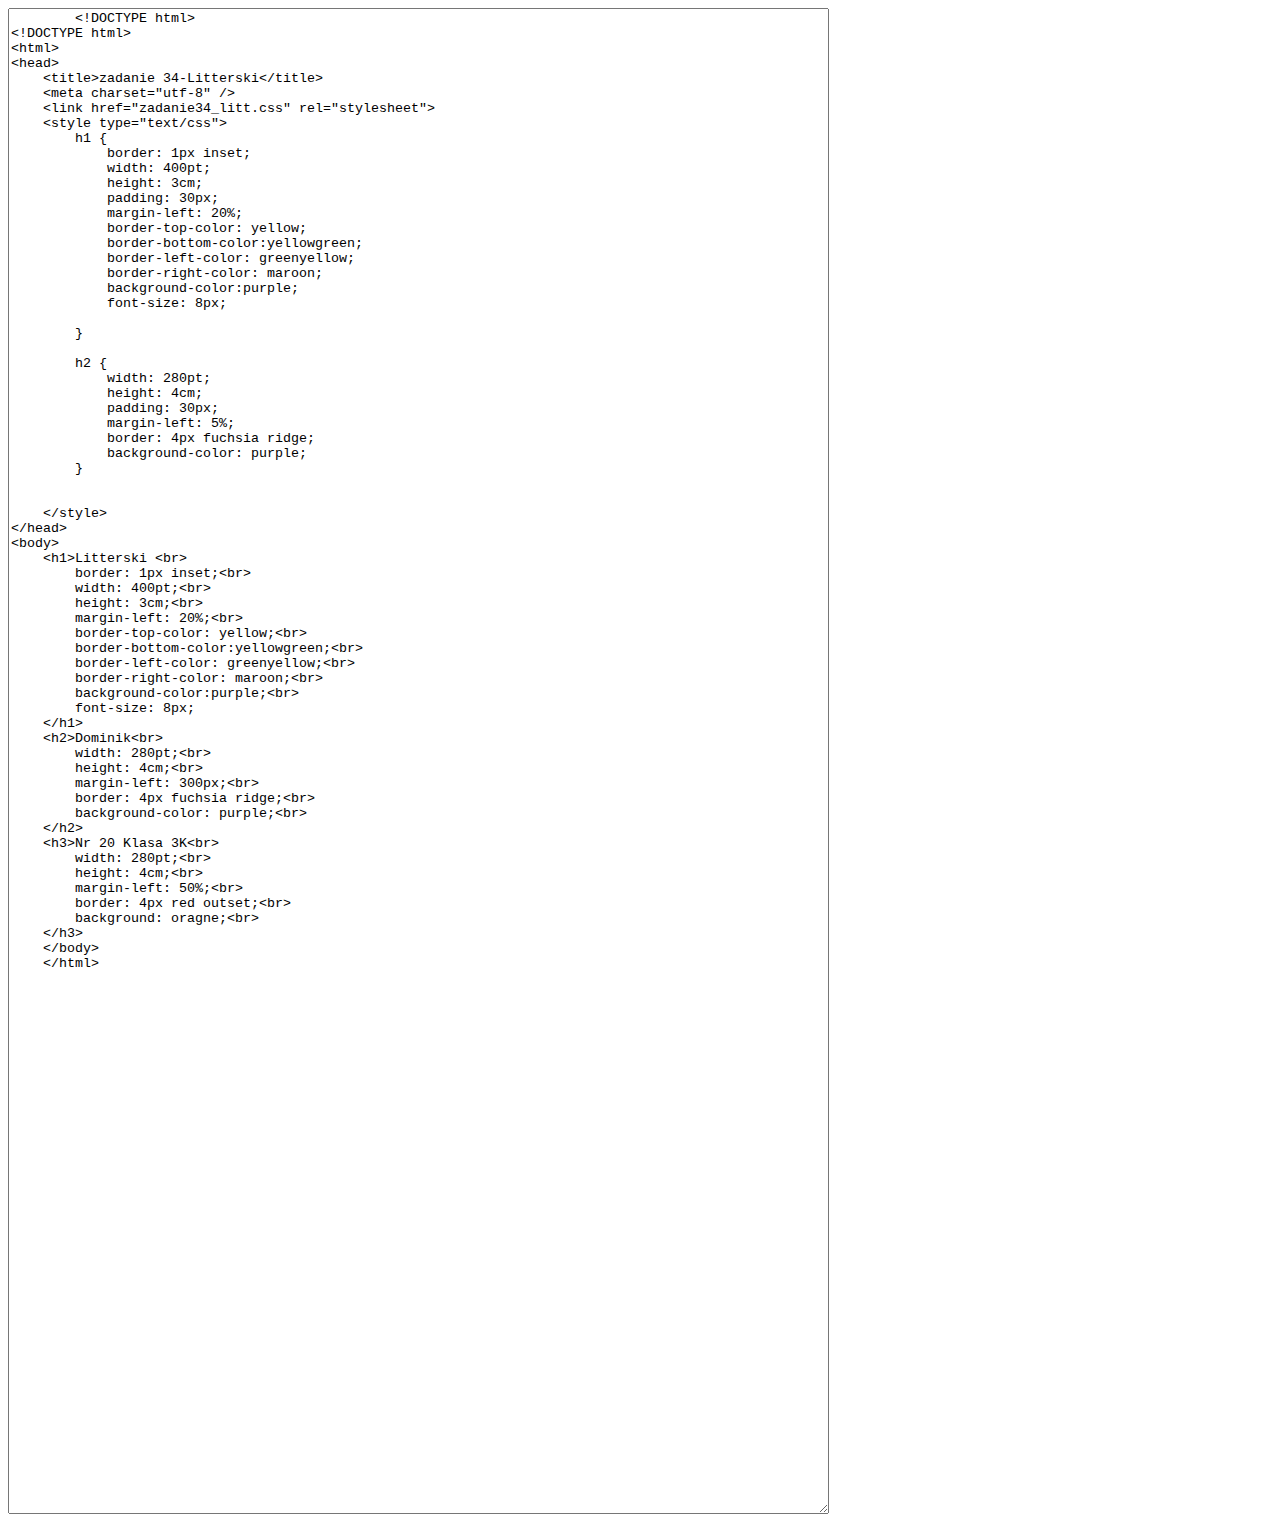
<file: code34.html>
<!DOCTYPE html>
<html lang="en">
<head>
    <meta charset="UTF-8">
    <meta http-equiv="X-UA-Compatible" content="IE=edge">
    <meta name="viewport" content="width=device-width, initial-scale=1.0">
    <title>Document</title>
</head>
<body>
    <textarea cols="100" rows="100">
        <!DOCTYPE html>
<!DOCTYPE html>
<html>
<head>
    <title>zadanie 34-Litterski</title>
    <meta charset="utf-8" />
    <link href="zadanie34_litt.css" rel="stylesheet">
    <style type="text/css">
        h1 {
            border: 1px inset;
            width: 400pt;
            height: 3cm;
            padding: 30px;
            margin-left: 20%;
            border-top-color: yellow;
            border-bottom-color:yellowgreen;
            border-left-color: greenyellow;
            border-right-color: maroon;
            background-color:purple;
            font-size: 8px;

        }

        h2 {
            width: 280pt;
            height: 4cm;
            padding: 30px;
            margin-left: 5%;
            border: 4px fuchsia ridge;
            background-color: purple;
        }


    </style>
</head>
<body>
    <h1>Litterski <br>
        border: 1px inset;<br>
        width: 400pt;<br>
        height: 3cm;<br>
        margin-left: 20%;<br>
        border-top-color: yellow;<br>
        border-bottom-color:yellowgreen;<br>
        border-left-color: greenyellow;<br>
        border-right-color: maroon;<br>
        background-color:purple;<br>
        font-size: 8px;
    </h1>
    <h2>Dominik<br>
        width: 280pt;<br>
        height: 4cm;<br>
        margin-left: 300px;<br>
        border: 4px fuchsia ridge;<br>
        background-color: purple;<br>
    </h2>
    <h3>Nr 20 Klasa 3K<br>
        width: 280pt;<br>
        height: 4cm;<br>
        margin-left: 50%;<br>
        border: 4px red outset;<br>
        background: oragne;<br>
    </h3>
    </body>
    </html>
</file>
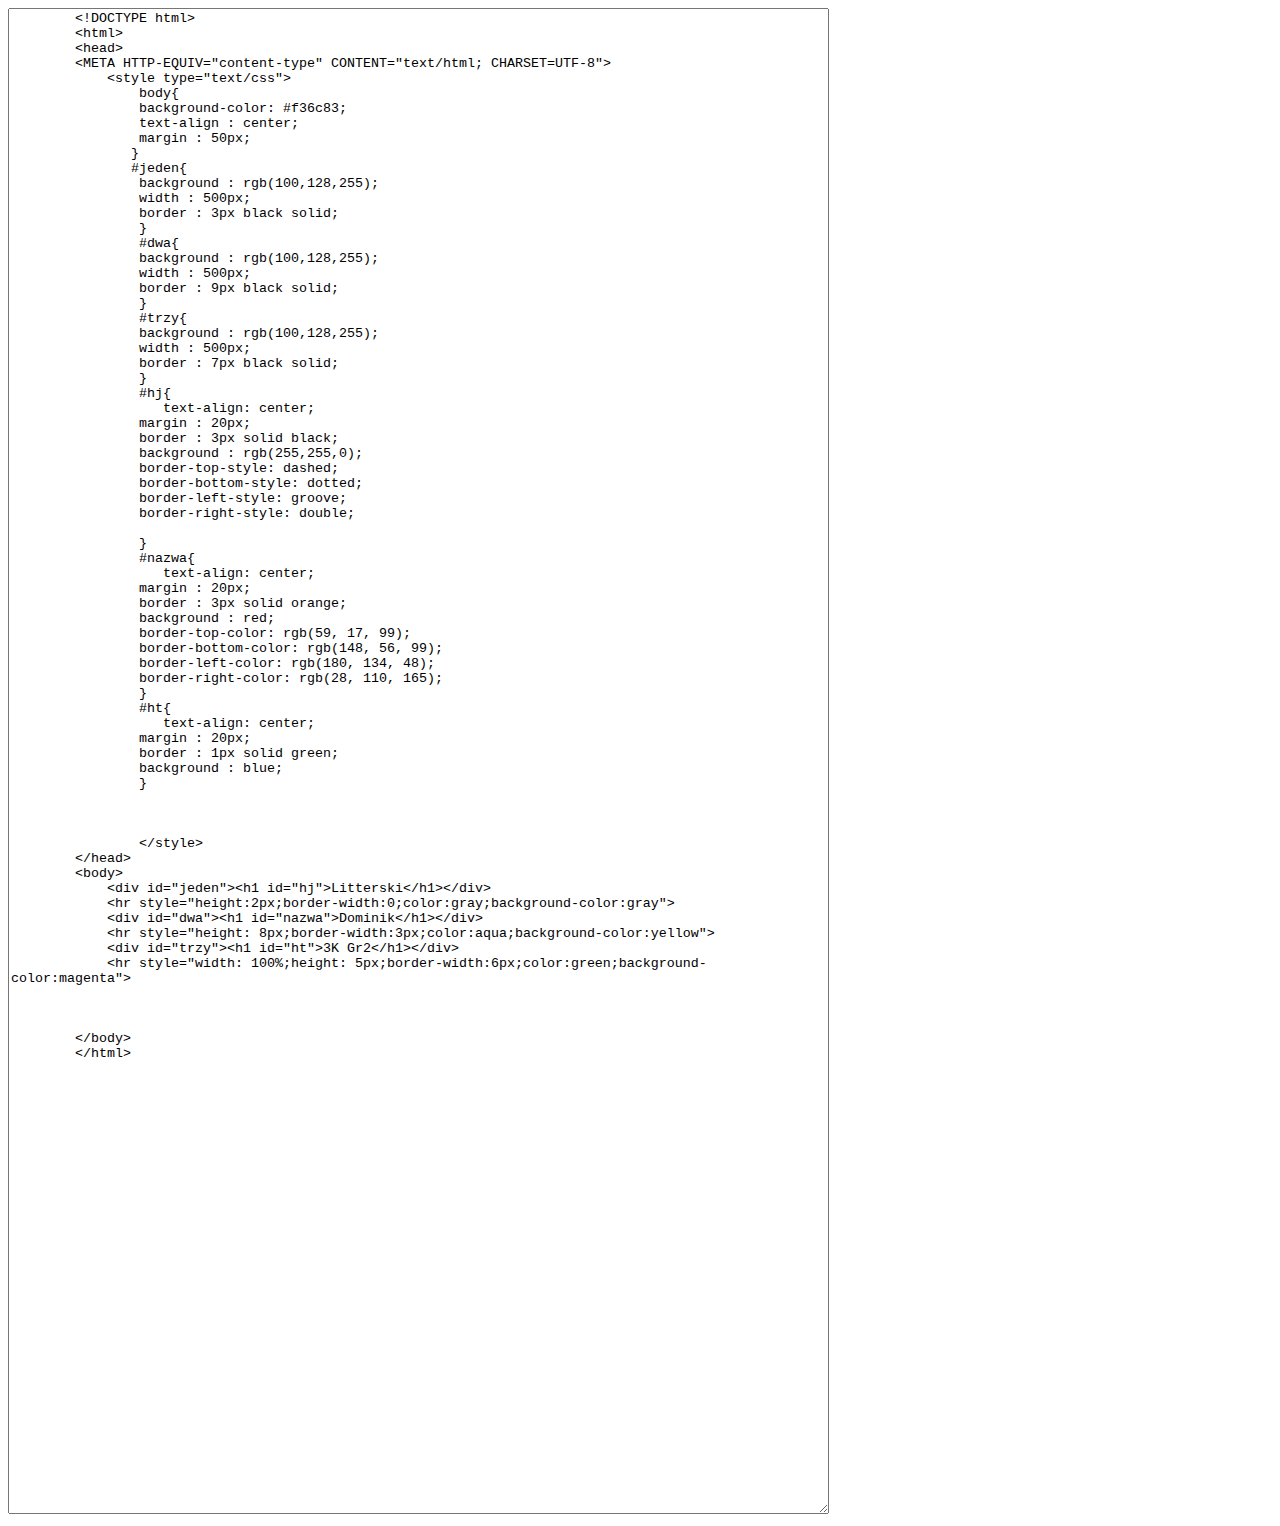
<file: code36.html>
<!DOCTYPE html>
<html lang="en">
<head>
    <meta charset="UTF-8">
    <meta http-equiv="X-UA-Compatible" content="IE=edge">
    <meta name="viewport" content="width=device-width, initial-scale=1.0">
    <title>Document</title>
</head>
<body>
    <textarea cols="100" rows="100">
        <!DOCTYPE html>
        <html>
        <head>
        <META HTTP-EQUIV="content-type" CONTENT="text/html; CHARSET=UTF-8">
            <style type="text/css">
                body{
                background-color: #f36c83;
                text-align : center;
                margin : 50px;
               }
               #jeden{
                background : rgb(100,128,255);
                width : 500px;
                border : 3px black solid;
                }
                #dwa{
                background : rgb(100,128,255);
                width : 500px;
                border : 9px black solid;
                }
                #trzy{
                background : rgb(100,128,255);
                width : 500px;
                border : 7px black solid;
                }
                #hj{
                   text-align: center;
                margin : 20px;
                border : 3px solid black;
                background : rgb(255,255,0);
                border-top-style: dashed;
                border-bottom-style: dotted;
                border-left-style: groove;
                border-right-style: double;
        
                }
                #nazwa{
                   text-align: center;
                margin : 20px;
                border : 3px solid orange;
                background : red;
                border-top-color: rgb(59, 17, 99);
                border-bottom-color: rgb(148, 56, 99);
                border-left-color: rgb(180, 134, 48);
                border-right-color: rgb(28, 110, 165);
                }
                #ht{
                   text-align: center;
                margin : 20px;
                border : 1px solid green;
                background : blue;
                }
        
        
               
                </style>
        </head>
        <body>
            <div id="jeden"><h1 id="hj">Litterski</h1></div>
            <hr style="height:2px;border-width:0;color:gray;background-color:gray">
            <div id="dwa"><h1 id="nazwa">Dominik</h1></div>
            <hr style="height: 8px;border-width:3px;color:aqua;background-color:yellow">
            <div id="trzy"><h1 id="ht">3K Gr2</h1></div>
            <hr style="width: 100%;height: 5px;border-width:6px;color:green;background-color:magenta">
        
        
        
        </body>
        </html>
             
    </textarea>
</body>
</html>
</file>
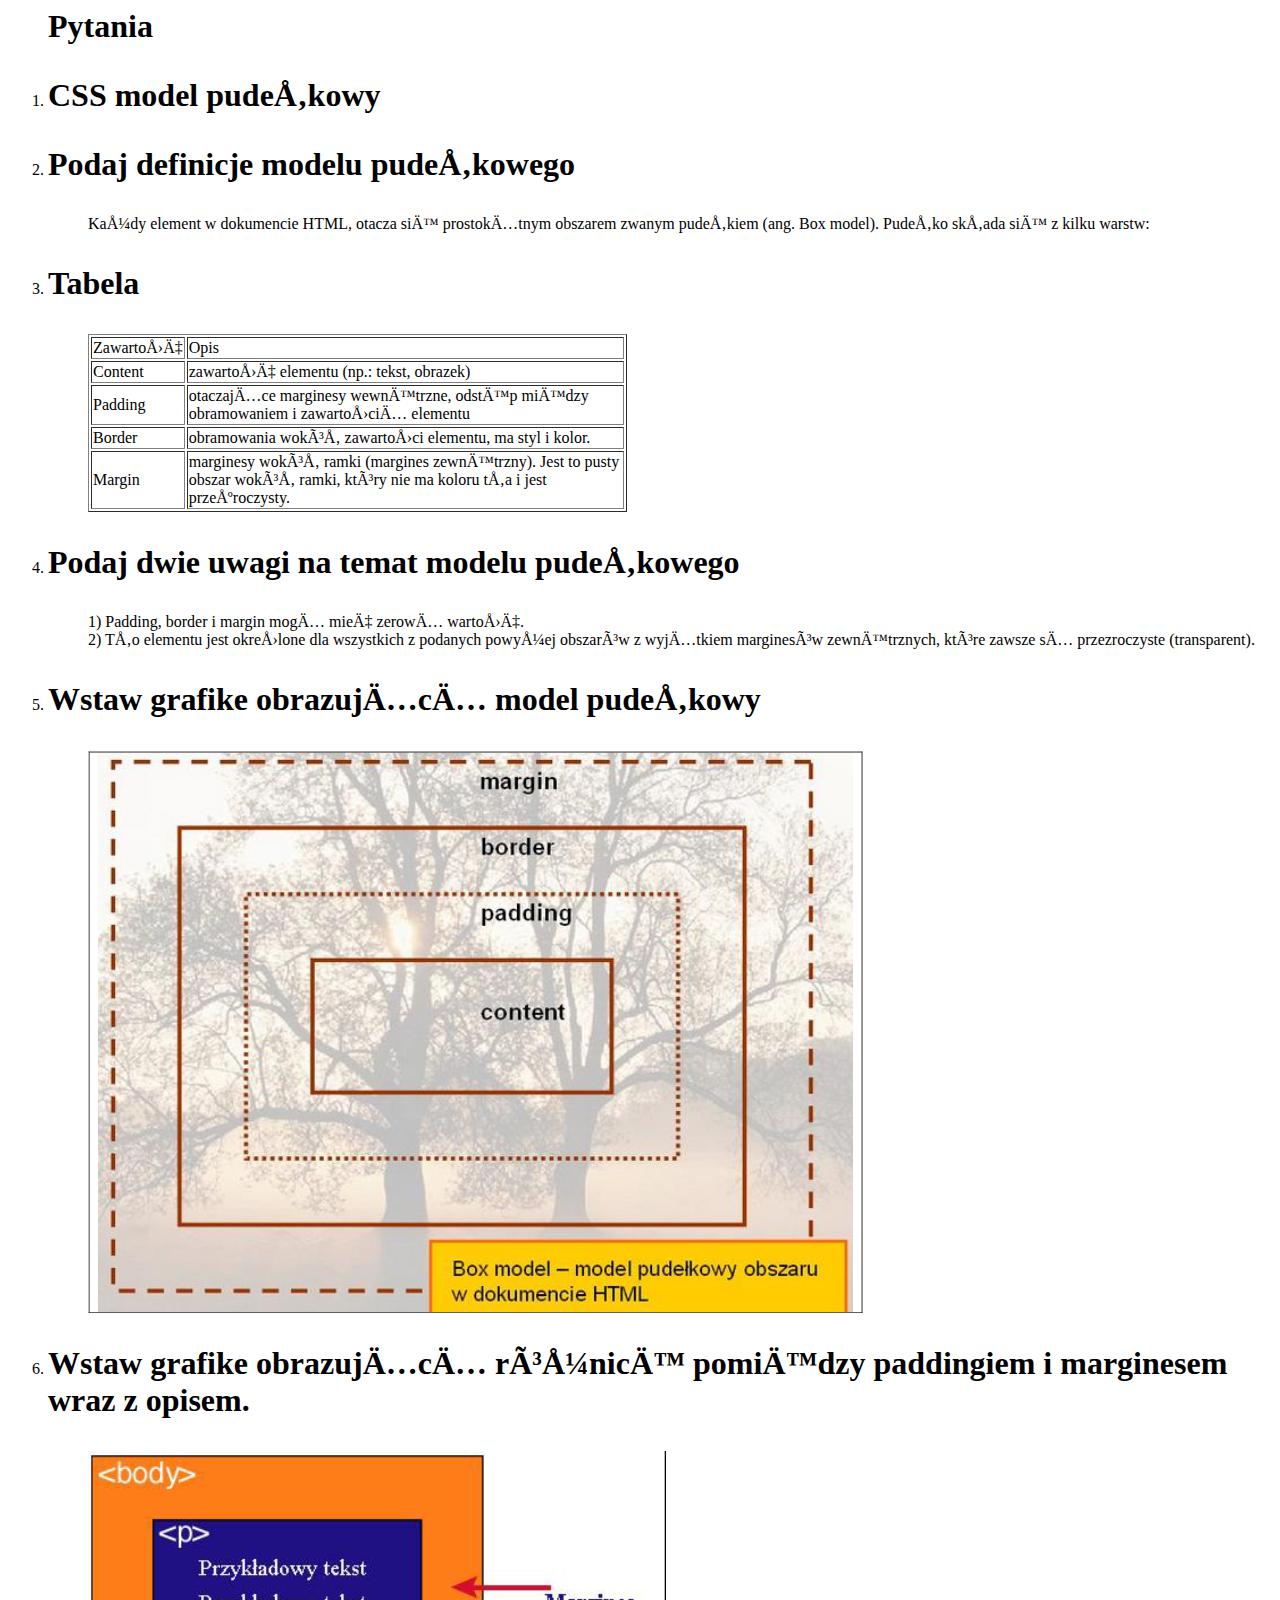
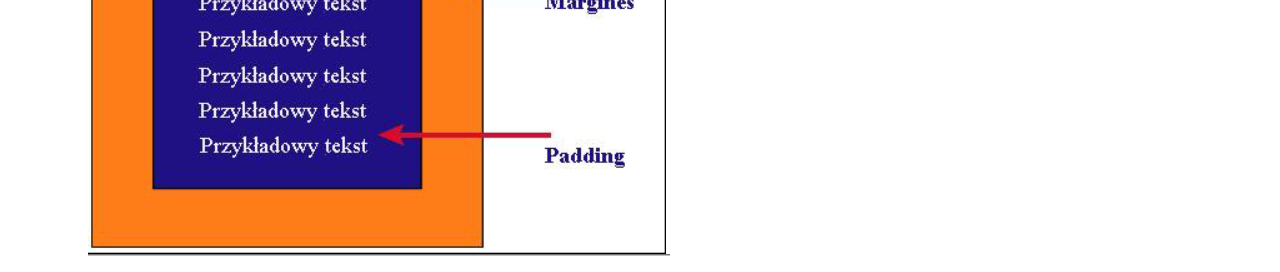
<file: zadanie32_litt.html>
<html>
<head>
    <META HTTP-EQUIV="content-type" CONTENT="text/html;  CHARSET=utf=8">
</head>
<body>
    <ol type="disc">
        <h1><p>Pytania</p></h1>
        <li><h1>CSS model pudełkowy</h1>
        <li>
            <h1><p>Podaj definicje modelu pudełkowego</h1>
            <ul>Każdy element w dokumencie HTML, otacza się prostokątnym obszarem zwanym pudełkiem (ang. Box model). Pudełko składa się z kilku warstw:</ul></p>
        </li>
        <li>
        <h1><p>Tabela</h1>
        <ul>
        <table width="45%" border="1px">
        <tr>
        <td>Zawartość</td>
        <td>Opis</td>
          </tr>
          <tr>
          <td>Content</td>
                       <td>zawartość elementu (np.: tekst, obrazek)</td>
                   </tr>
                   <tr>
                        <td>Padding</td>
                        <td>otaczające marginesy wewnętrzne, odstęp między obramowaniem i zawartością elementu</td>
                    </tr>
                    <tr>
                        <td>Border</td>
                        <td>obramowania wokół zawartości elementu, ma styl i kolor.</td>
                    </tr>
                    <tr>
                 <td>Margin</td>
                 <td colspan="3">marginesy wokół ramki (margines zewnętrzny). Jest to pusty obszar wokół ramki, który nie ma koloru tła i jest przeźroczysty.&nbsp;&nbsp;&nbsp;&nbsp;&nbsp;&nbsp;&nbsp;&nbsp;&nbsp;&nbsp;&nbsp;&nbsp;&nbsp;&nbsp;&nbsp;&nbsp;&nbsp;&nbsp;&nbsp;&nbsp;&nbsp;&nbsp;&nbsp;&nbsp;&nbsp;&nbsp;&nbsp;&nbsp;&nbsp;&nbsp;&nbsp;&nbsp;&nbsp;&nbsp;&nbsp;&nbsp;&nbsp;&nbsp;&nbsp;&nbsp;&nbsp;&nbsp;&nbsp;&nbsp;&nbsp;&nbsp;&nbsp;&nbsp;&nbsp;&nbsp;&nbsp;&nbsp;&nbsp;&nbsp;&nbsp;&nbsp;&nbsp;&nbsp;&nbsp;&nbsp;&nbsp;&nbsp;&nbsp;&nbsp;&nbsp;&nbsp;&nbsp;&nbsp;&nbsp;&nbsp;&nbsp;&nbsp;&nbsp;&nbsp;&nbsp;&nbsp;&nbsp;&nbsp;&nbsp;&nbsp;&nbsp;&nbsp;&nbsp;</td>
              </tr>
            </table>
            </ul><p>

     </li>
        <li>
            <h1><p>Podaj dwie uwagi na temat modelu pudełkowego</h1>
            <ul>1) Padding, border i margin mogą mieć zerową wartość.</ul>
            <ul>2) Tło elementu jest określone dla wszystkich z podanych powyżej obszarów z wyjątkiem marginesów zewnętrznych, które zawsze są przezroczyste (transparent).</ul></p>
        </li>
        <li>
            <h1><p>Wstaw grafike obrazującą model pudełkowy</h1>
            <ul>
                <img src="obraz32.png">
            </ul></p>
        <li>
            <h1><p>Wstaw grafike obrazującą różnicę pomiędzy paddingiem i marginesem wraz z opisem.</h1>
            <ul>
                <img src="roznica32.png">
            </ul></p>
    </ol>
</body>
</html>
</file>
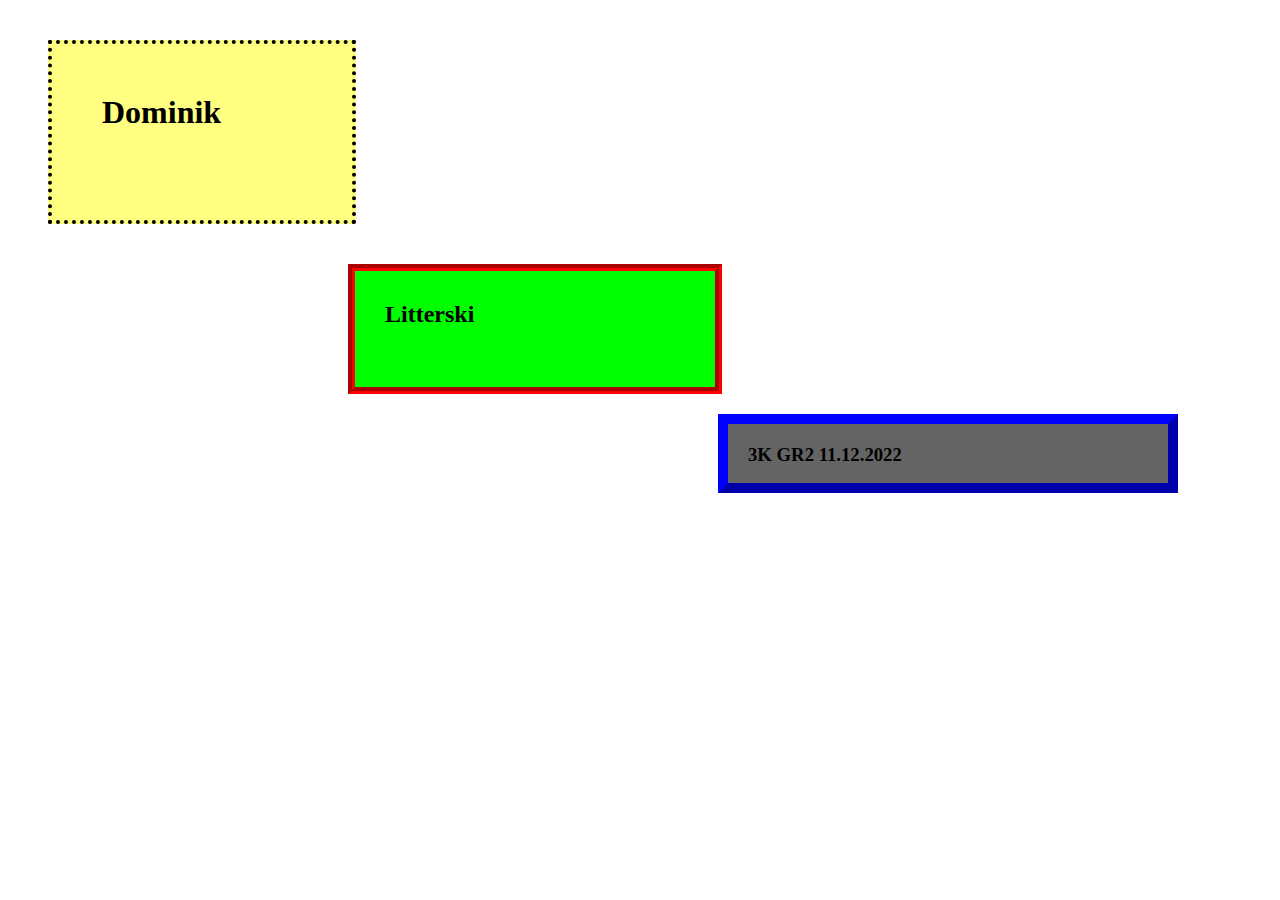
<file: zadanie33_litt.html>
<!DOCTYPE html>
<html>
<head>
    <title>zadanie 33 Litterski</title>
    <meta charset="utf-8" />
    <style type="text/css">
        h1 {
            width: 200px;
            height: 2cm;
            padding: 50px;
            margin: 40px;
            border: 4px dotted black;
            background: rgb(255,255,130);
        }

        h2 {
            width: 300px;
            height: 1.5cm;
            padding: 30px;
            margin-left: 340px;
            border: 7px groove red;
            background: rgb(0,255,0);
        }

        h3 {
            width: 400px;
            height: 0.5cm;
            padding: 20px;
            margin-left: 710px;
            border: 10px outset blue;
            background: rgb(100,100,100);
        }
    </style>
</head>
<body>
    <h1>Dominik</h1>
    <h2>Litterski</h2>
    <h3>3K GR2 11.12.2022</h3>
</file>
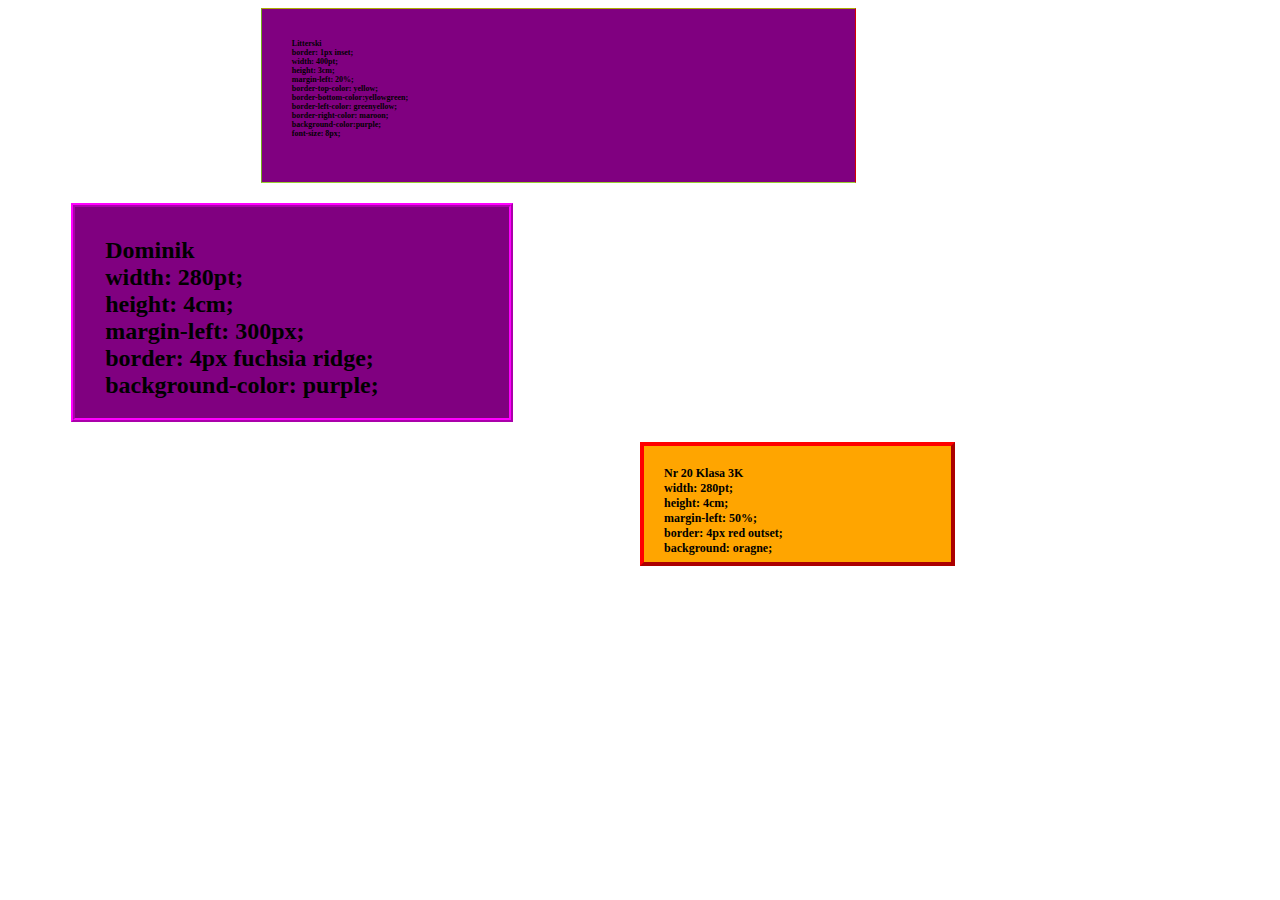
<file: zadanie34_litt.html>
<!DOCTYPE html>
<html>
<head>
    <title>zadanie 34-Litterski</title>
    <meta charset="utf-8" />
    <link href="zadanie34_litt.css" rel="stylesheet">
    <style type="text/css">
        h1 {
            border: 1px inset;
            width: 400pt;
            height: 3cm;
            padding: 30px;
            margin-left: 20%;
            border-top-color: yellow;
            border-bottom-color:yellowgreen;
            border-left-color: greenyellow;
            border-right-color: maroon;
            background-color:purple;
            font-size: 8px;

        }

        h2 {
            width: 280pt;
            height: 4cm;
            padding: 30px;
            margin-left: 5%;
            border: 4px fuchsia ridge;
            background-color: purple;
        }


    </style>
</head>
<body>
    <h1>Litterski <br>
        border: 1px inset;<br>
        width: 400pt;<br>
        height: 3cm;<br>
        margin-left: 20%;<br>
        border-top-color: yellow;<br>
        border-bottom-color:yellowgreen;<br>
        border-left-color: greenyellow;<br>
        border-right-color: maroon;<br>
        background-color:purple;<br>
        font-size: 8px;
    </h1>
    <h2>Dominik<br>
        width: 280pt;<br>
        height: 4cm;<br>
        margin-left: 300px;<br>
        border: 4px fuchsia ridge;<br>
        background-color: purple;<br>
    </h2>
    <h3>Nr 20 Klasa 3K<br>
        width: 280pt;<br>
        height: 4cm;<br>
        margin-left: 50%;<br>
        border: 4px red outset;<br>
        background: oragne;<br>
    </h3>
    </body>
    </html>
</file>
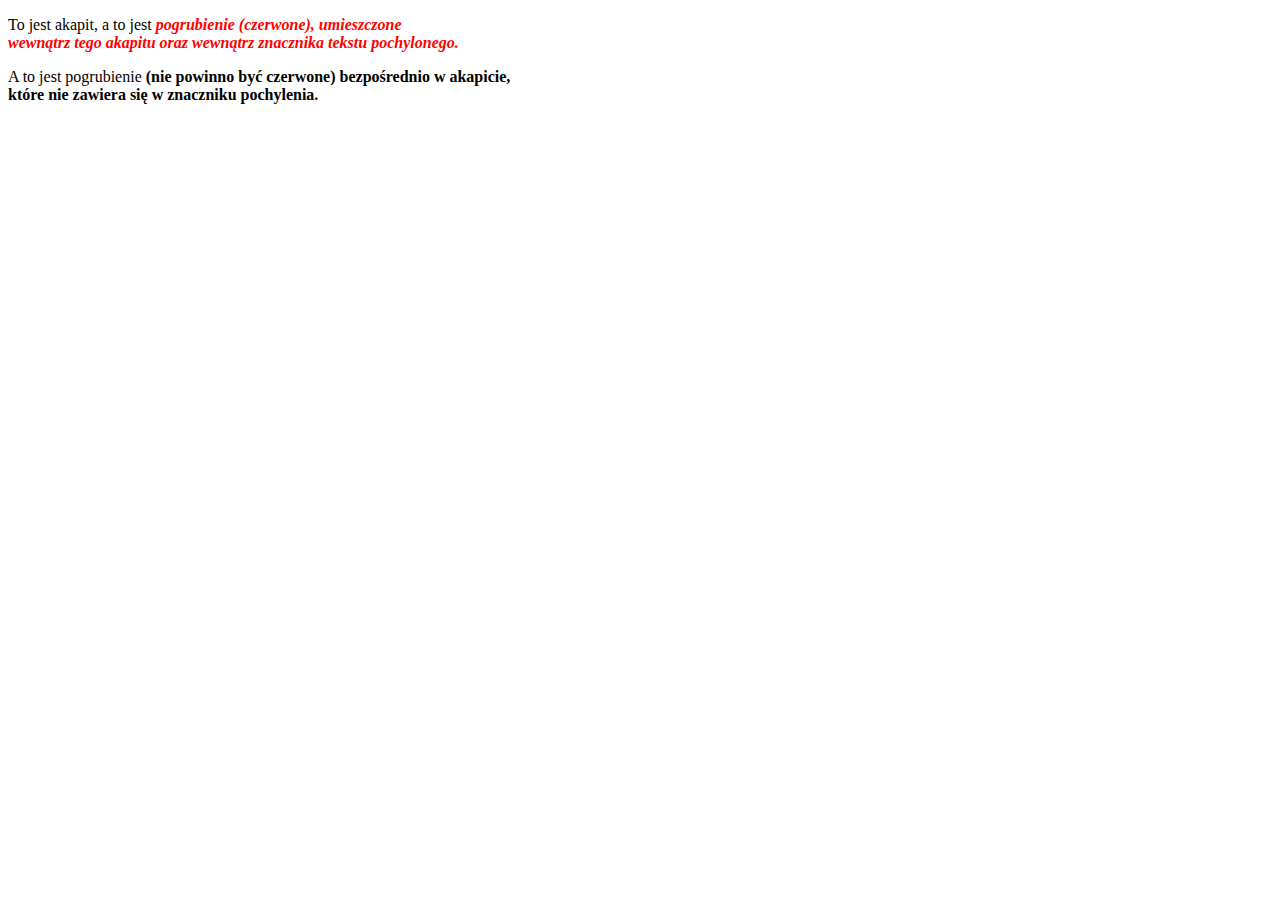
<file: zadanie35_litt.html>
<!DOCTYPE html>
<html>
<head>
<title>styl wpisany</title>
<meta http-equiv="Content-Type" content="text/html; charset=UTF-8" />

<style type="text/css">
p i b { color: red }
</style>
</head>
<body>
<p>To jest akapit, a to jest <i><b>pogrubienie (czerwone), umieszczone <br>
wewnątrz tego akapitu oraz wewnątrz znacznika tekstu pochylonego.</b></i>
<p>A to jest pogrubienie <b>(nie powinno być czerwone) bezpośrednio w akapicie, <br>
które nie zawiera się w znaczniku pochylenia.</b></p>
</body>
</html>
</file>
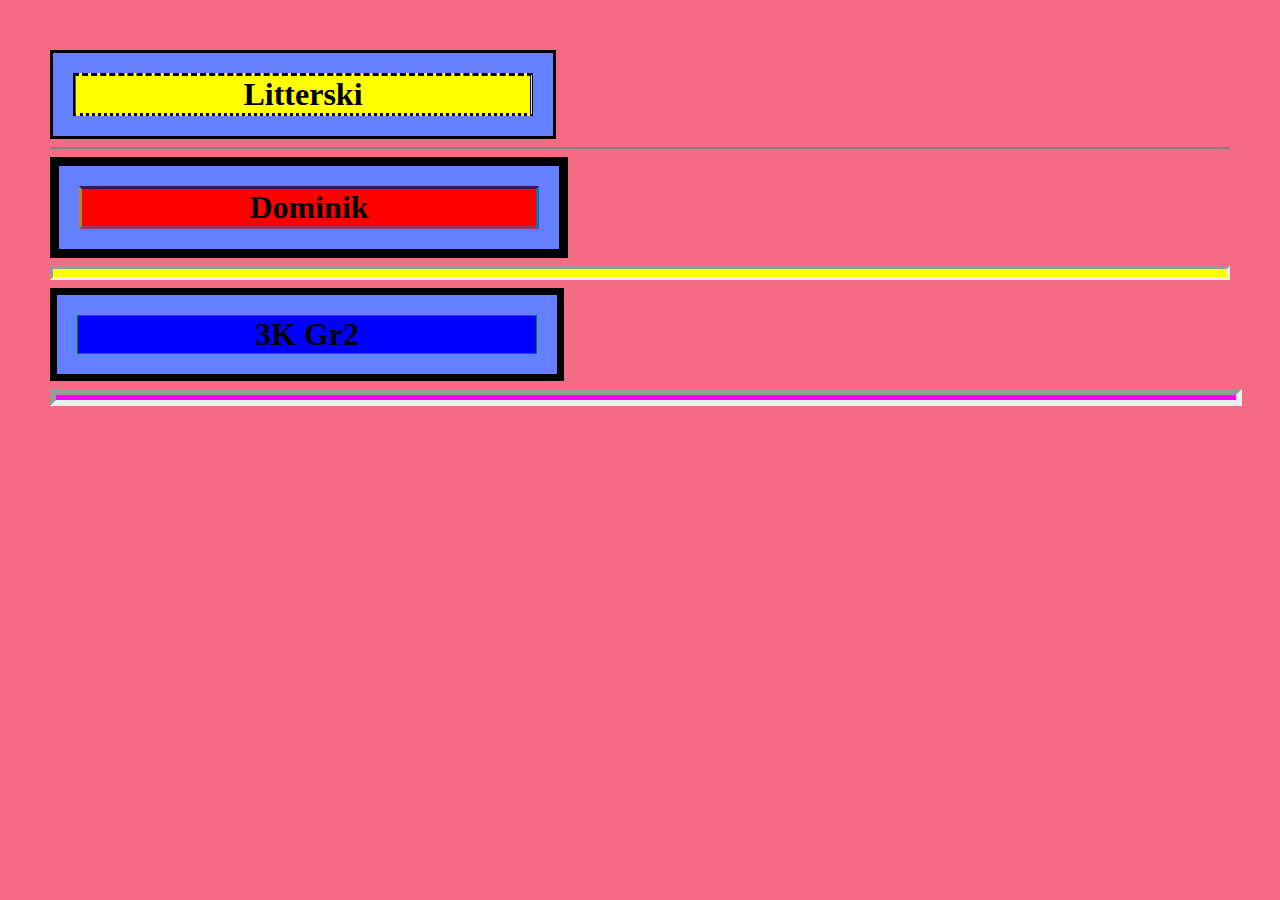
<file: zadanie36_litt.html>
<!DOCTYPE html>
<html>
<head>
<META HTTP-EQUIV="content-type" CONTENT="text/html; CHARSET=UTF-8">
    <style type="text/css">
        body{
        background-color: #f36c83;
        text-align : center;
        margin : 50px;
       }
       #jeden{
        background : rgb(100,128,255);
        width : 500px;
        border : 3px black solid;
        }
        #dwa{
        background : rgb(100,128,255);
        width : 500px;
        border : 9px black solid;
        }
        #trzy{
        background : rgb(100,128,255);
        width : 500px;
        border : 7px black solid;
        }
        #hj{
           text-align: center;
        margin : 20px;
        border : 3px solid black;
        background : rgb(255,255,0);
        border-top-style: dashed;
        border-bottom-style: dotted;
        border-left-style: groove;
        border-right-style: double;

        }
        #nazwa{
           text-align: center;
        margin : 20px;
        border : 3px solid orange;
        background : red;
        border-top-color: rgb(59, 17, 99);
        border-bottom-color: rgb(148, 56, 99);
        border-left-color: rgb(180, 134, 48);
        border-right-color: rgb(28, 110, 165);
        }
        #ht{
           text-align: center;
        margin : 20px;
        border : 1px solid green;
        background : blue;
        }


       
        </style>
</head>
<body>
    <div id="jeden"><h1 id="hj">Litterski</h1></div>
    <hr style="height:2px;border-width:0;color:gray;background-color:gray">
    <div id="dwa"><h1 id="nazwa">Dominik</h1></div>
    <hr style="height: 8px;border-width:3px;color:aqua;background-color:yellow">
    <div id="trzy"><h1 id="ht">3K Gr2</h1></div>
    <hr style="width: 100%;height: 5px;border-width:6px;color:green;background-color:magenta">



</body>
</html>
</file>
<file: zadanie34_litt.css>
h3 {
    width: 200pt;
    height: 2cm;
    padding: 20px;
    margin-left: 50%;
    border: 4px red outset;
    background: orange;
    font-size: 12px;
}
</file>
